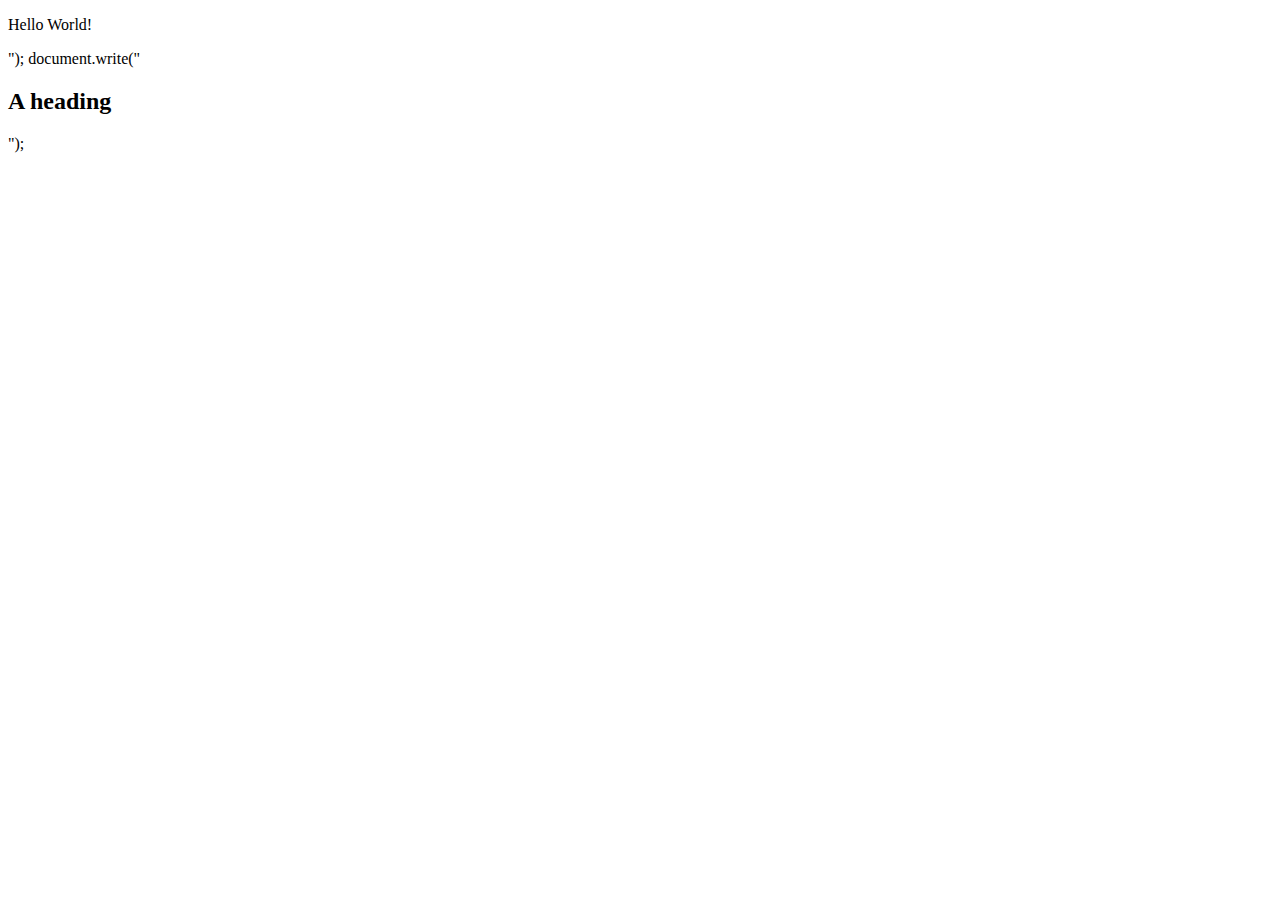
<file: 001 HelloWorld/index.html>
<!DOCTYPE html>
<html lang="en">
	<head>
		<meta charset="UTF-8" />
		<title>Hello World</title>
	</head>
	<body>
		<p> Hello World! </p>
		<script>
			document.write("</script>");
			document.write("<h2> A heading</h2>");
			<!-- have fun with XSS -->
		</script>
	</body>
</html>
</file>
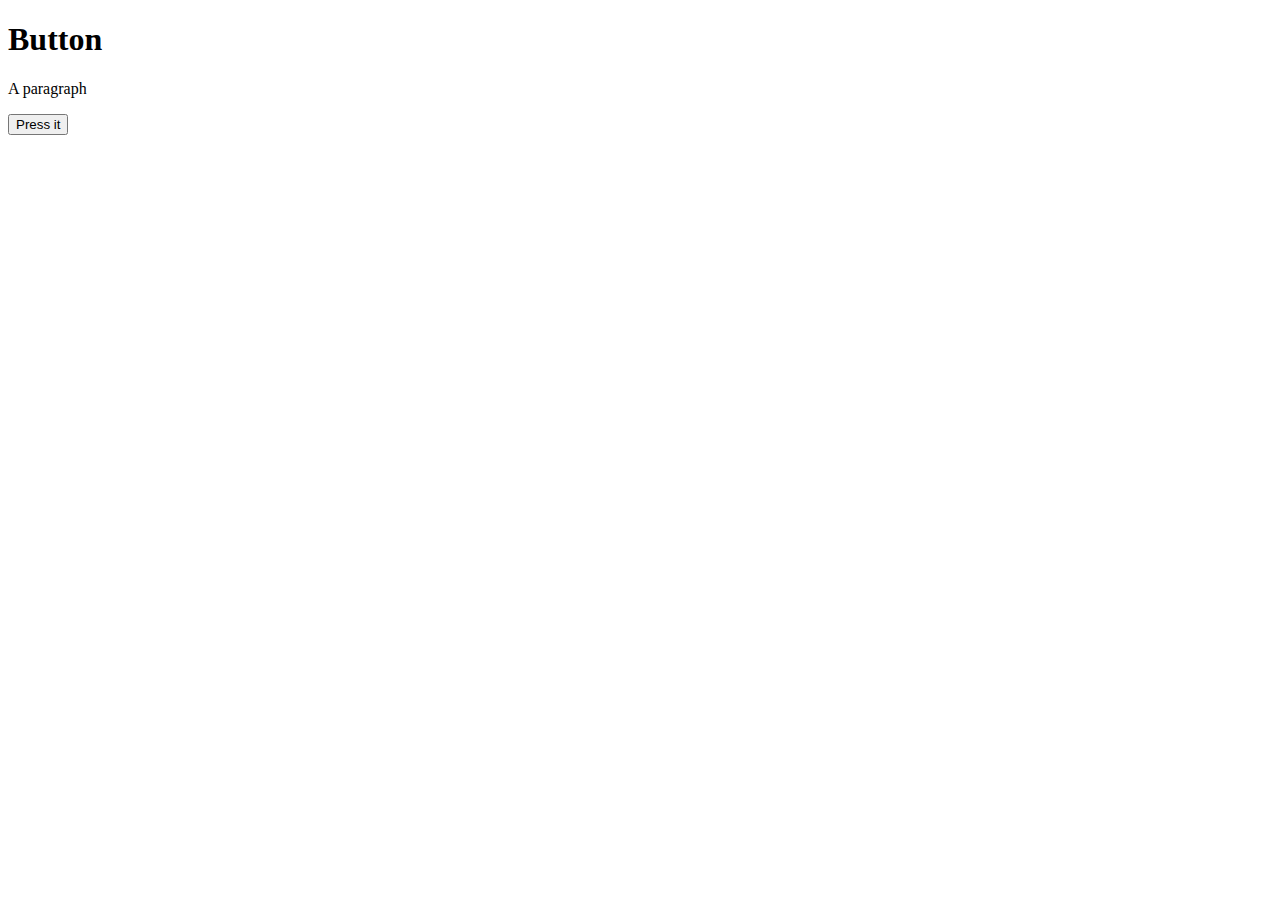
<file: 002 Button/index.html>
<!DOCTYPE html>
<html lang="en">
<head>
	<meta charset="UTF-8" />
	<title> Button </title>
</head>
	<h1> Button </h1>
	<p id="para"> A paragraph </p>
	<button type="button" onclick="clickFunc()"> Press it </button>
	<script>
		function clickFunc()
		{
			document.getElementById("para").innerHTML = "Test js";
		}
	</script>
</body>
</file>
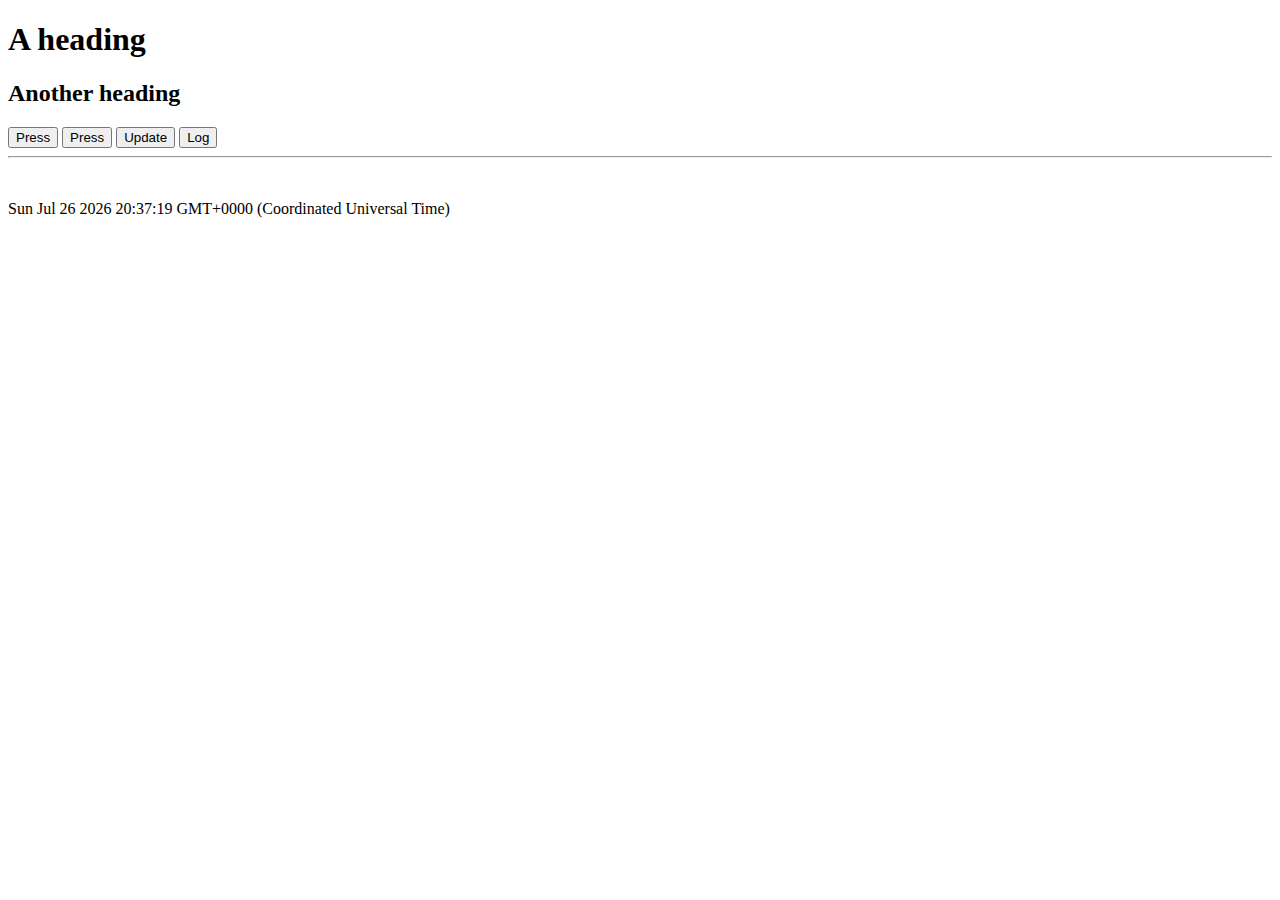
<file: 003 OuterScript/index.html>
<!DOCTYPE html>
<html lang="zh">
	<head>
		<meta charset="UTF-8">
		<title> Outer Javascript </title>
		<script src="func.js"> </script>
	</head>
	<body>
		<hgroup>
			<h1> A heading </h1>
			<h2> Another heading </h2>
		</hgroup>
		<button type="button" onclick="func1()"> Press </button>
		<button type="button" onclick="func2()"> Press </button>
		<button type="button" onclick="update()"> Update </button>
		<button type="button" onclick="log()"> Log </button>
		<hr/><br/>
		<p id="date"></p>
		<script> update(); </script>
	</body>
	<footer/>
</html>
</file>
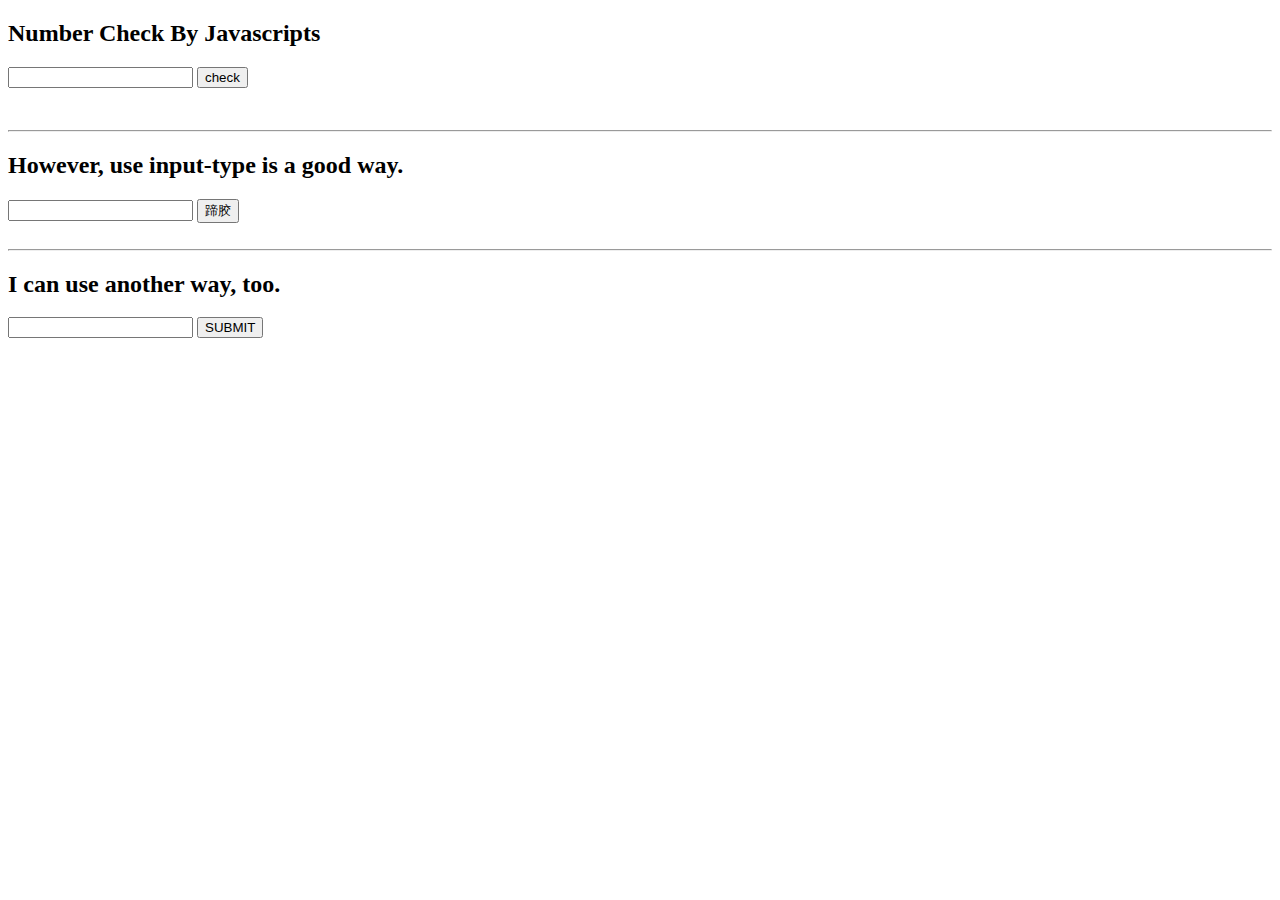
<file: 007 InputNumberCheck/index.html>
<!DOCTYPE html>
<html lang="zh">
<head>
	<meta charset="UTF-8"/>
	<title> Input Number Check</title>
	<script src="check.js"></script>
</head>
<body>
	<div>
		<h2> Number Check By Javascripts </h2>
		<input id="inputnumber" />
		<button type="button" onclick="check()"> check </button>
		<p id="check_res"> </p>
	</div>
	<br/><hr/>
	<div>
		<h2> However, use input-type is a good way. </h2>
			<form>
				<input type="text" name="fname" required="required"/>
				<input type="submit" value="蹄胶"/>
			</form>
	</div>
	<br/><hr/>
	<div>
		<h2> I can use another way, too.</h2>
		<form name="myform" onsubmit="return validateForm();" method="post">
			<input type="text" name="awtbox"/>
			<input type="submit" value="SUBMIT"/>
		</form>
	</div>
</body>
</html>
</file>
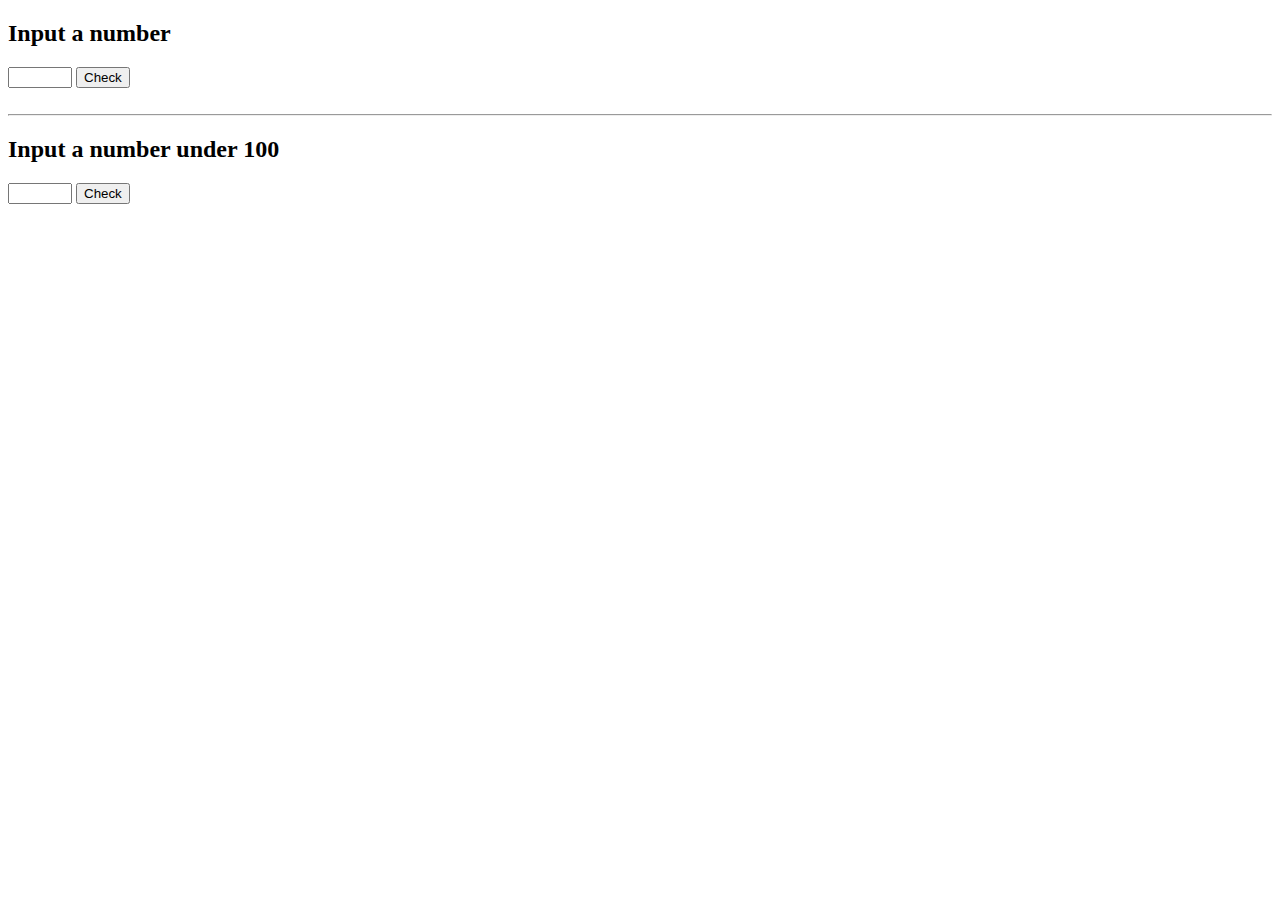
<file: 008 NumberLimit/index.html>
<!DOCTYPE html>
<html lang="zh">
<head>
	<meta charset="UTF-8" />
	<title> Limited Number </title>
	<script src="check.js"></script>
	<link rel="stylesheet" type="text/css" href="style.css" />
</head>
<body>
	<div>
		<h2> Input a number </h2>
		<input id="iptbox" type="number" min="-30" max="30" required="required" />
		<button onclick="check()"> Check </button>
		<div id="messagebox"> </div>
	</div>
	<br/><hr/>
	<div>
		<h2> Input a number under 100 </h2>
		<input id="iptbox2" type="number" min="-50" max="50" required="required" />
		<button onclick="check2()"> Check </button>
		<div id="messagebox2"> </div>
	</div>
</body>
</html>
</file>
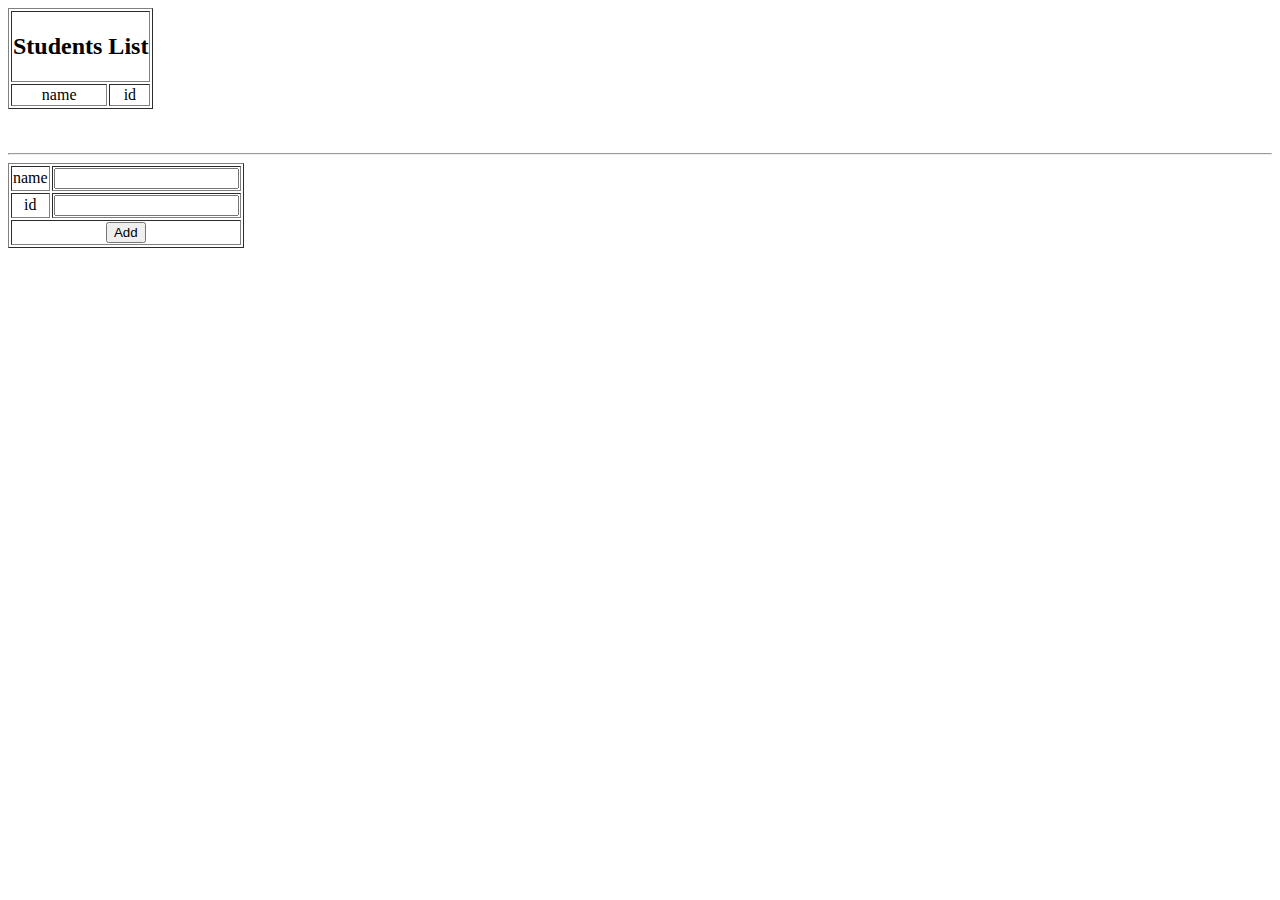
<file: 009 Object/index.html>
<!DOCTYPE html>
<html lang="zh">
<head>
	<title> Object Method </title>
	<meta charset="UTF-8" />
	<script src="object.js"></script>
	<link rel="stylesheet" type="text/css" href="style.css" />
</head>
<body>
	
	<div id="student_list">
		<!-- 这里的设置交给 adjustList 函数来实现 -->
	</div>
	<br/><br/>
	<hr/>
	<div>
		<table border="1" id="input_table">
			<tr>
			<td>name</td><td><input id="student_name" type="text"/></td>
			</tr><tr>
			<td>id</td><td><input id="student_id" type="text"/></td>
			</tr><tr>
			<td colspan="2"><button onclick="addNewStudent()"> Add </button></td>
			</tr>
		</table>
		<!-- if input <button onclick='document.getElementById("input_table").style.display="none";'>hack</button> 
		or <button onclick='document.getElementById("student_list").style.display="none";'>hackmyself</button> , it will be fun-->
	</div>
	<script> adjustList(); </script>
</body>
</html>
</file>
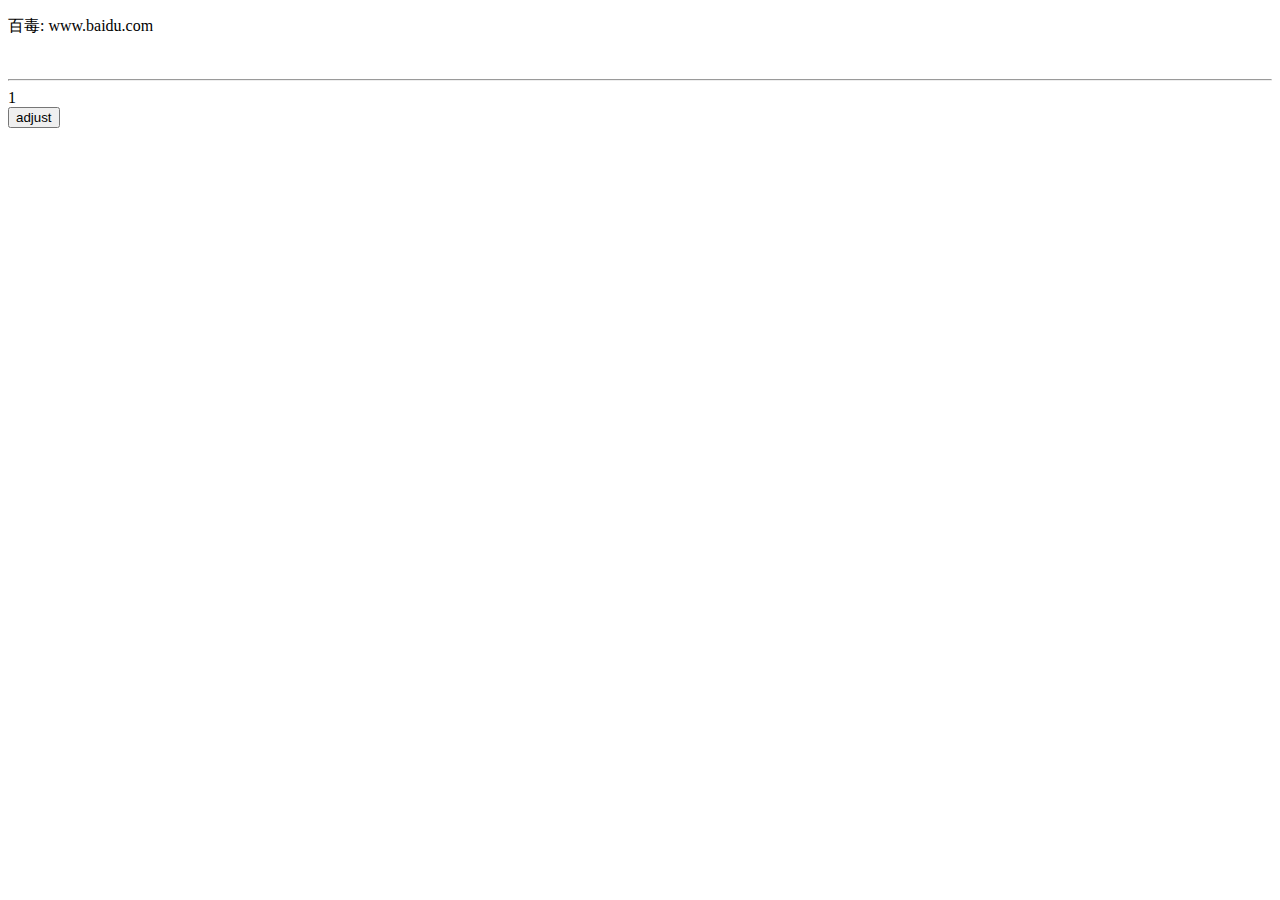
<file: 010 JSON/index.html>
<!DOCTYPE html>
<html lang="zh">
<head>
	<meta charset="UTF-8" />
	<title> JS Declaration </title>
	<script src="code.js"></script>
</head>
<body>
	<div id="div_block1">
	</div>
	<div>
		<button onclick="adjustDivBlock()"> adjust </button>
	</div>
	<script> adjustDivBlock();</script>
</body>
</html>
</file>
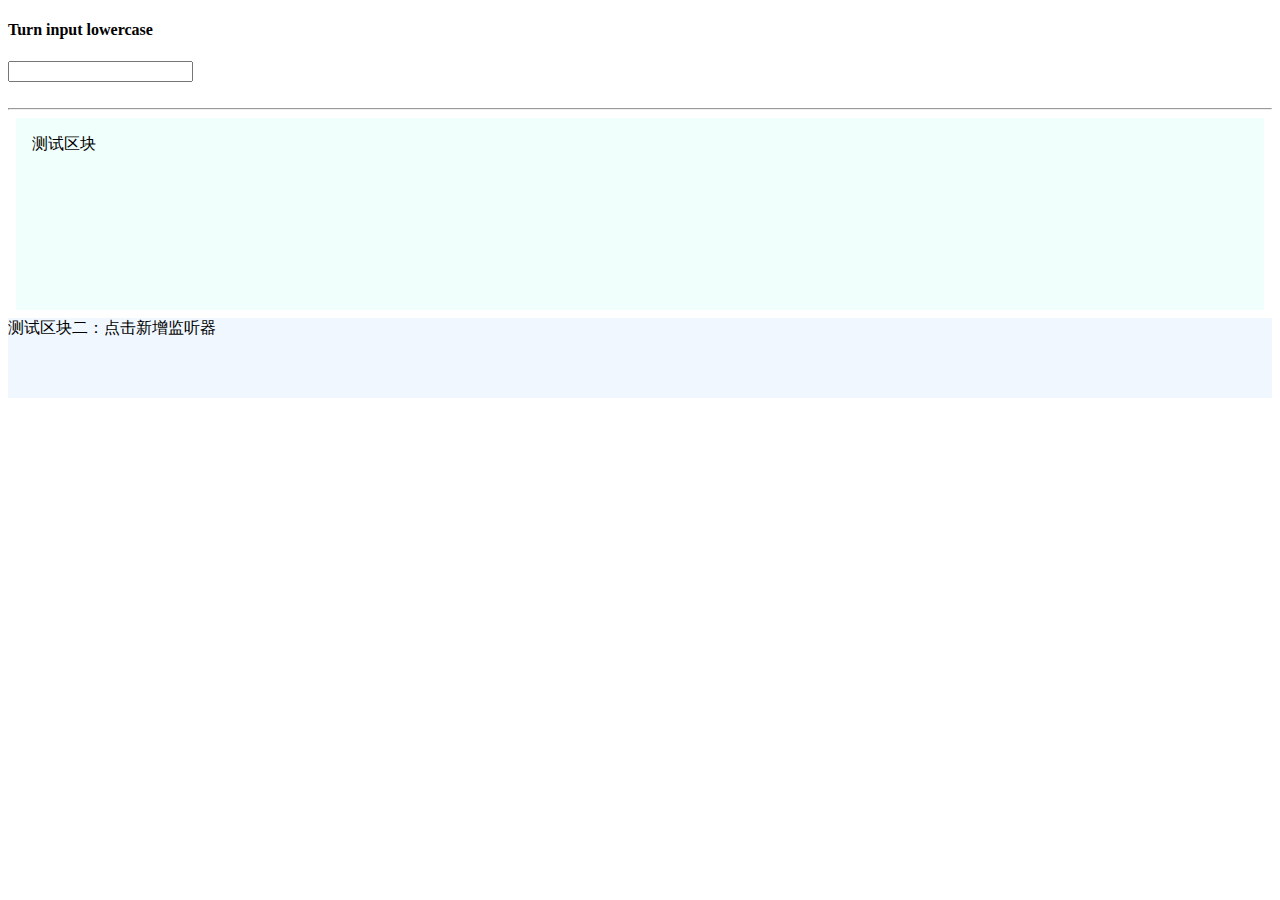
<file: 011 DOM Event/index.html>
<!DOCTYPE html>
<html lang="zh">
<head>
	<title> 道姆·伊文特 </title>
	<meta charset="UTF-8" />
	<script src="code.js" type="text/javascript"> </script>
	<link rel="stylesheet" type="text/css" href="style.css" />
</head>
<body>
	<div>
		<h4> Turn input lowercase </h4>
		<input id="ipt_box" type="text" onchange="ipt_change()">
	</div>
	<br/><hr/>
	<div>
		<div id="一个测试块" onmouseover="测试块_mouseover()" onmouseout="测试块_mouseout()" onclick="测试块_柯雷科()">
			测试区块
		</div>
	</div>
	<div>
		<div id="另一个测试块" onclick="另一个测试块_柯雷科()">
			测试区块二：点击新增监听器
		</div>
	</div>
</body>
</html>
</file>
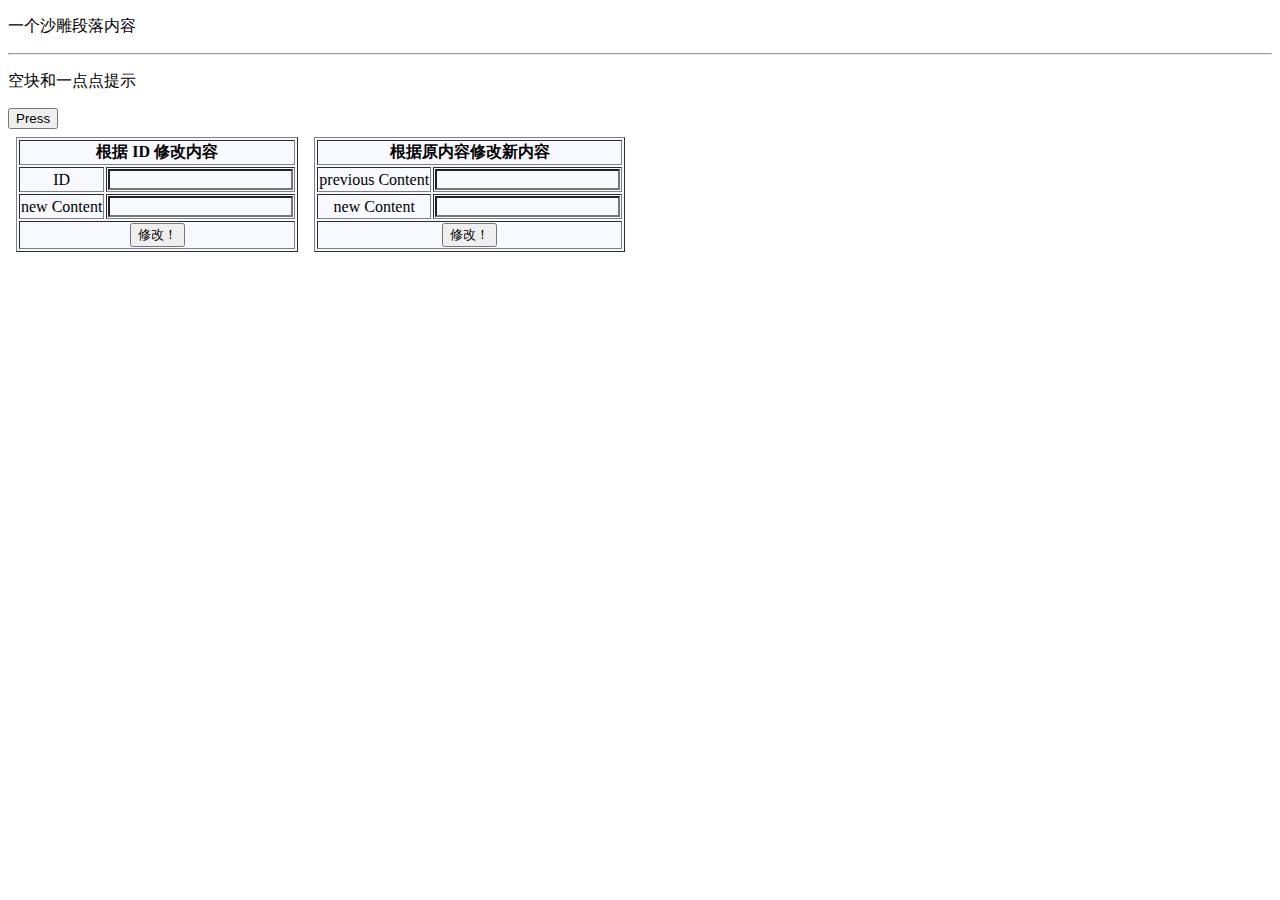
<file: 012 ElementCreate/index.html>
<!DOCTYPE html>
<html lang="zh">
<head>
	<title> 道姆·阿匹德·琪尔德 </title>
	<meta charset="UTF-8" />
	<script src="code.js" type="text/javascript"></script>
	<link rel="stylesheet" type="text/css" href="style.css" />
</head>
<body>
	<div id="测试布勒克">
		<p id="怕弱抓福"> 一个沙雕段落内容 </p>
	</div>
	<hr/>
	<div>
		<p>空块和一点点提示<span style="color:transparent">para.id = "艾迪希尔瑞斯"+paraCnt;</span></p>
	</div>
	<div id="巴腾布勒克">
		<button onclick="巴腾柯雷科()"> Press </button>
	</div>
	<div class="修改框">
		<table border="1" style="text-align:center">
		<tr><th colspan="2">根据 ID 修改内容 </th></tr>
		<tr><td> ID </td>
			<td><input id="根据id改内容_原始id" type="text" /></td>
		</tr>
		<tr><td> new Content </td>
			<td><input id="根据id改内容_新内容" type="text" /></td>
		</tr>
		<tr><td colspan="2"><button onclick="修改指定id的paragraph内容()"> 修改！</button></td>
		</tr>
		</table>
	</div>
	<div class="修改框">
		<table border="1" style="text-align:center">
		<tr><th colspan="2">根据原内容修改新内容 </th></tr>
		<tr><td> previous Content </td>
			<td><input id="根据内容改内容_原内容" type="text" /></td>
		</tr>
		<tr><td> new Content </td>
			<td><input id="根据内容改内容_新内容" type="text" /></td>
		</tr>
		<tr><td colspan="2"><button onclick="修改指定内容的paragraph内容()"> 修改！</button></td>
		</tr>
		</table>
	</div>
</body>
</html>
</file>
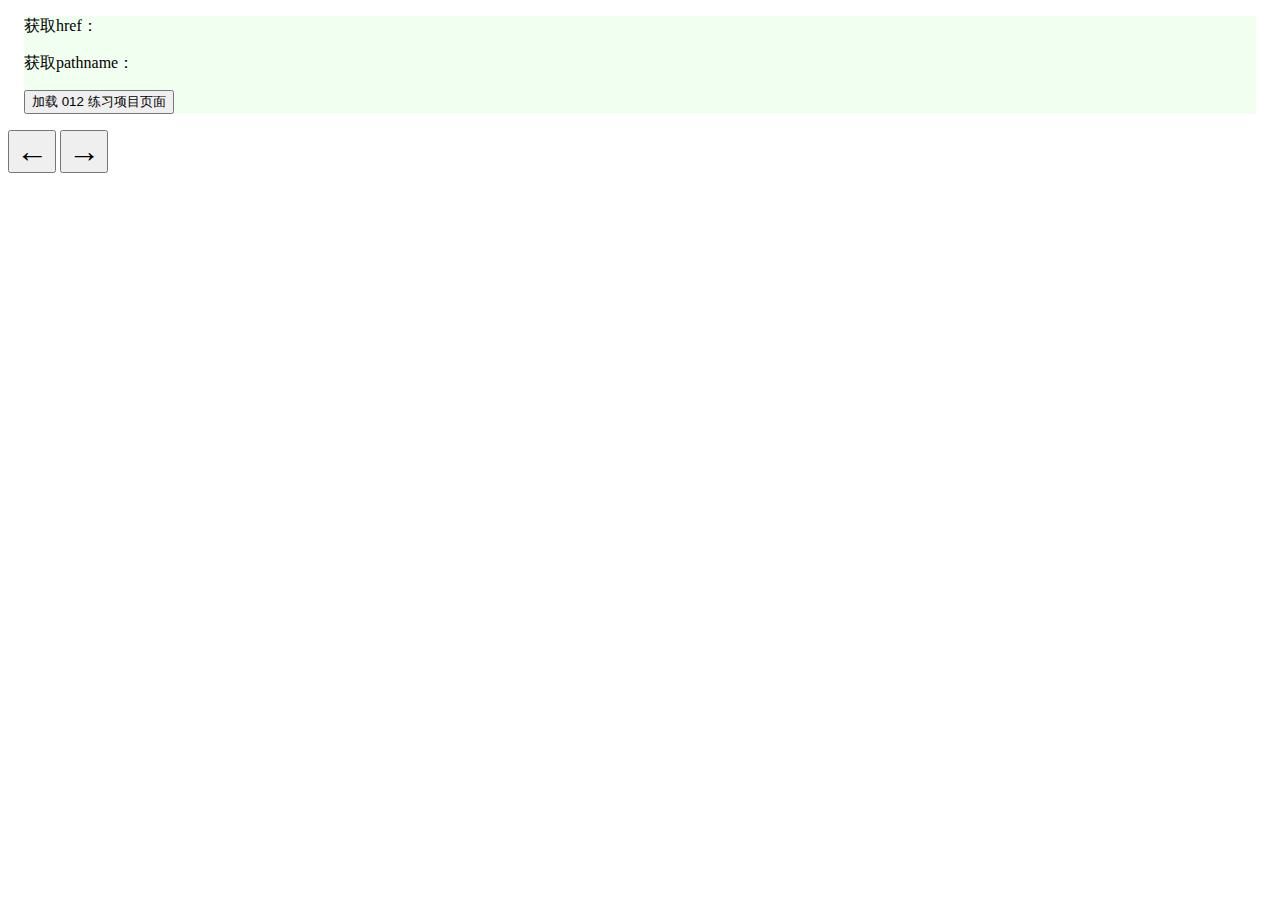
<file: 013  Location/index.html>
<!DOCTYPE html>
<html lang="zh">
<head>
	<title> 楼卡深恩 </title>
	<meta charset="UTF-8" />
	<script src="code.js" type="text/javascript"></script>
	<link rel="stylesheet" type="text/css" href="style.css" />
</head>
<body>
	<div id="第一部分">
		<p id="段落_href" onclick="计算段落_href的值();"> 获取href：</p>
		<p id="段落_pathname" onclick="计算段落_pathname的值();"> 获取pathname：</p>
		<button onclick="加载012练习项目页面();">加载 012 练习项目页面</button>
	</div>
	<div id="第贰部分">
		<button onclick="左倾();" style="font-size:2em;">←</button>
		<button onclick="右倾();" style="font-size:2em;">→</button>
	</div>
</body>
</html>
</file>
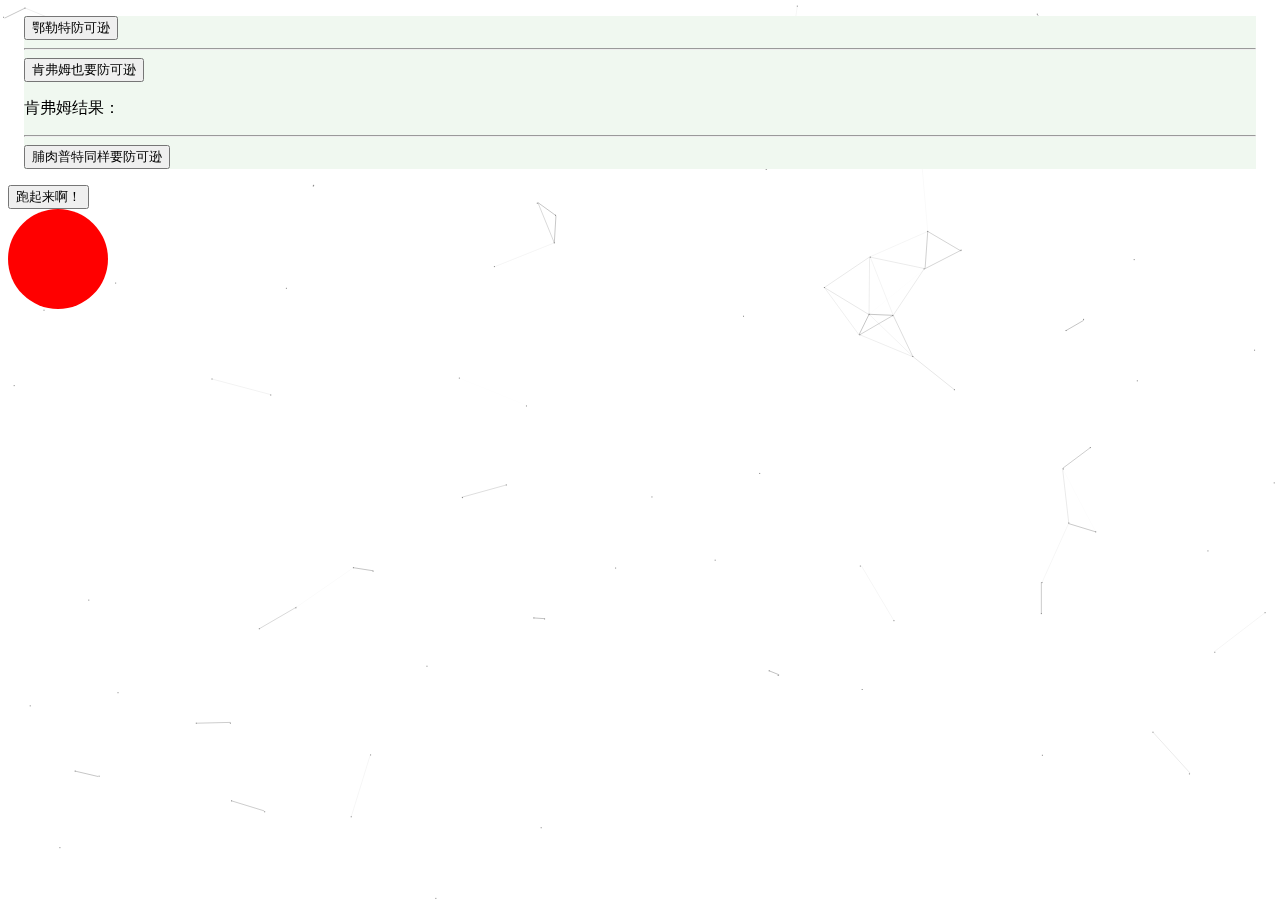
<file: 014 Browser Object Model/index.html>
<!DOCTYPE html>
<html lang="zh">
<head>
	<title> 爆姆 </title>
	<meta charset="UTF-8" />
	<script src="code.js" type="text/javascript"></script>
	
	<script src="jquery-2.js" type="text/javascript"></script>
	<script src="click_effects.js" type="text/javascript"></script>
	
	
	<link rel="stylesheet" type="text/css" href="style.css" />
</head>
<body>
	<div id="MessageBoxGroup">
		<button onclick="window.alert('鄂勒特！鄂勒特！鄂勒特！')"> 鄂勒特防可逊 </button>
		<hr/>
		<button onclick="文斗肯弗姆()">肯弗姆也要防可逊 </button>
		<p id="肯弗姆输出"> 肯弗姆结果： </p>
		<hr/>
		<button onclick="文斗脯肉普特()"> 脯肉普特同样要防可逊 </button>
		<p id="脯肉普特回执"> </p>
	</div>
	<div id="Timer">
		<button id="简单定时移动装置" onclick="设置一个简单定时移动的玩意儿();"> 跑起来啊！</button>
		<div id="一个沙雕玩意儿" class="circle"></div>
	</div>
	
	<script src="floating_lines.js" type="text/javascript"></script>
</body>
</html>
</file>
<file: 008 NumberLimit/style.css>
.CorrectStyle
{
	background-color:default;
	font-size:0.5em;
}

.IncorrectStyle
{
	background-color:red;
	color:white;
}
</file>
<file: 009 Object/style.css>
table,h2
{
	text-align:center;
}

input
{
	;
}
</file>
<file: 011 DOM Event/style.css>
div#一个测试块
{
	height: 10em;
	background-color: #F0FFFB;
	padding: 1em;
	margin: 0.5em;
}

div#另一个测试块
{
	height: 5em;
	background-color: #F0F7FF;
}
</file>
<file: 012 ElementCreate/style.css>
div.修改框
{
	border:1px;
	margin:0.5em;
	float:left;
	background-color:#F8F8FF;
	color:#000;
}

input
{
	background-color:transparent;
}
</file>
<file: 013  Location/style.css>
div#第一部分
{
	border:1px;
	background-color:#F0FFF0;
	margin:1em;
}

button
{
	text-align:center;
}
</file>
<file: 014 Browser Object Model/style.css>
div#MessageBoxGroup
{
	border:1px;
	background-color:#F0F8F0;
	margin:1em;
}

button
{
	text-align:center;
}

div.circle
{
	width:100px;
	height:100px;
	background-color:red;
	border-radius:50%;
	-moz-border-radius:50%;
	-webkit-border-radius:50%;
	position:absolute;
}
</file>
